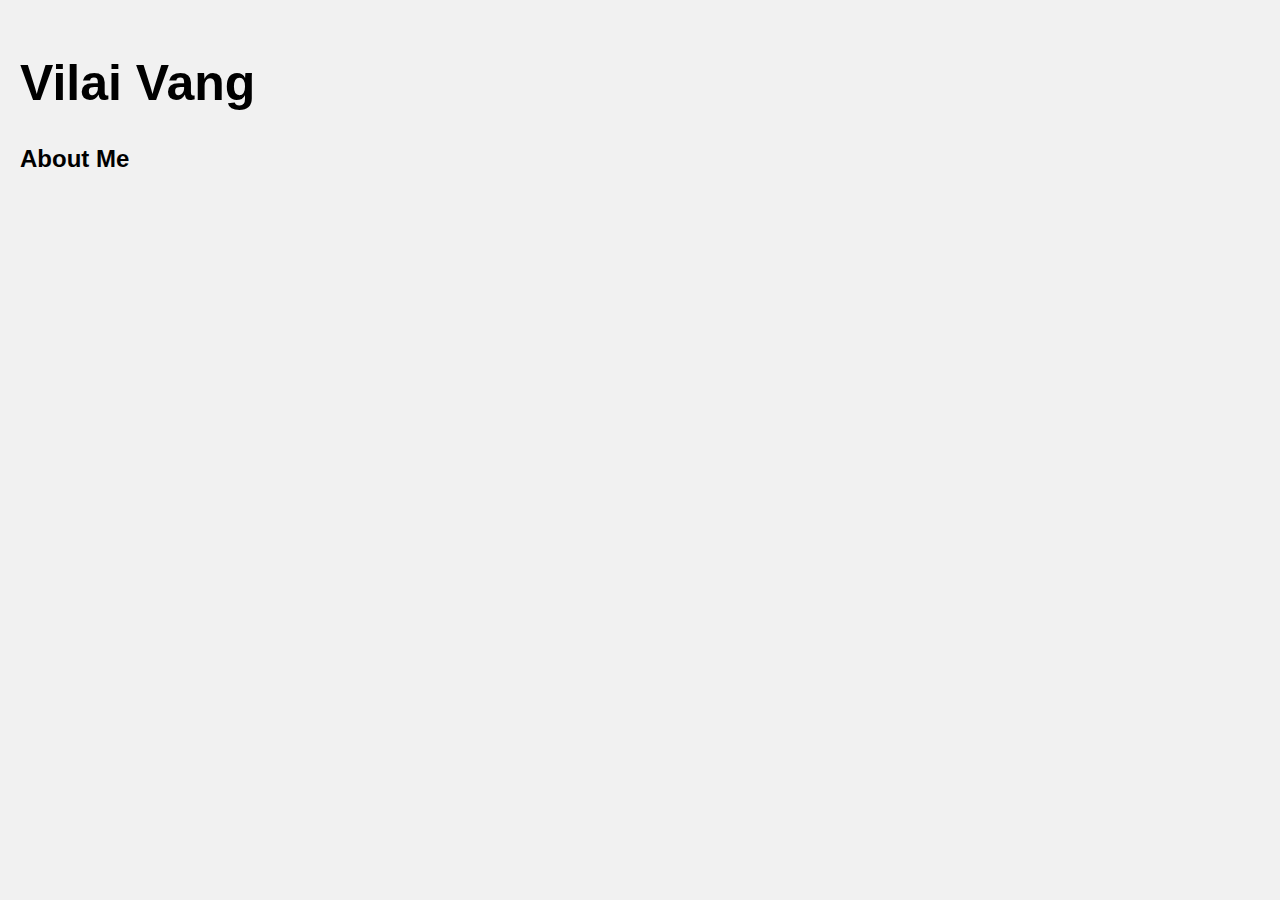
<file: homework/index.html>
<!DOCTYPE html>
<html lang="en">
<head>
    <meta charset="UTF-8">
    <meta name="viewport" content="width=device-width, initial-scale=1.0">
    <meta http-equiv="X-UA-Compatible" content="ie=edge">
    <title>Document</title>
    <link rel="stylesheet" type="text/css" href="html.css">
</head>
<div class="container">
    <div class="box">
        <h1>Vilai Vang</h1>
        <h2>About Me</h2>
        <imag src="44894399_2280722692208635_5277113736912437248_n.jpg">

        <h2></h2>
    
</div>
<body>
    
</body>
</html>
</file>
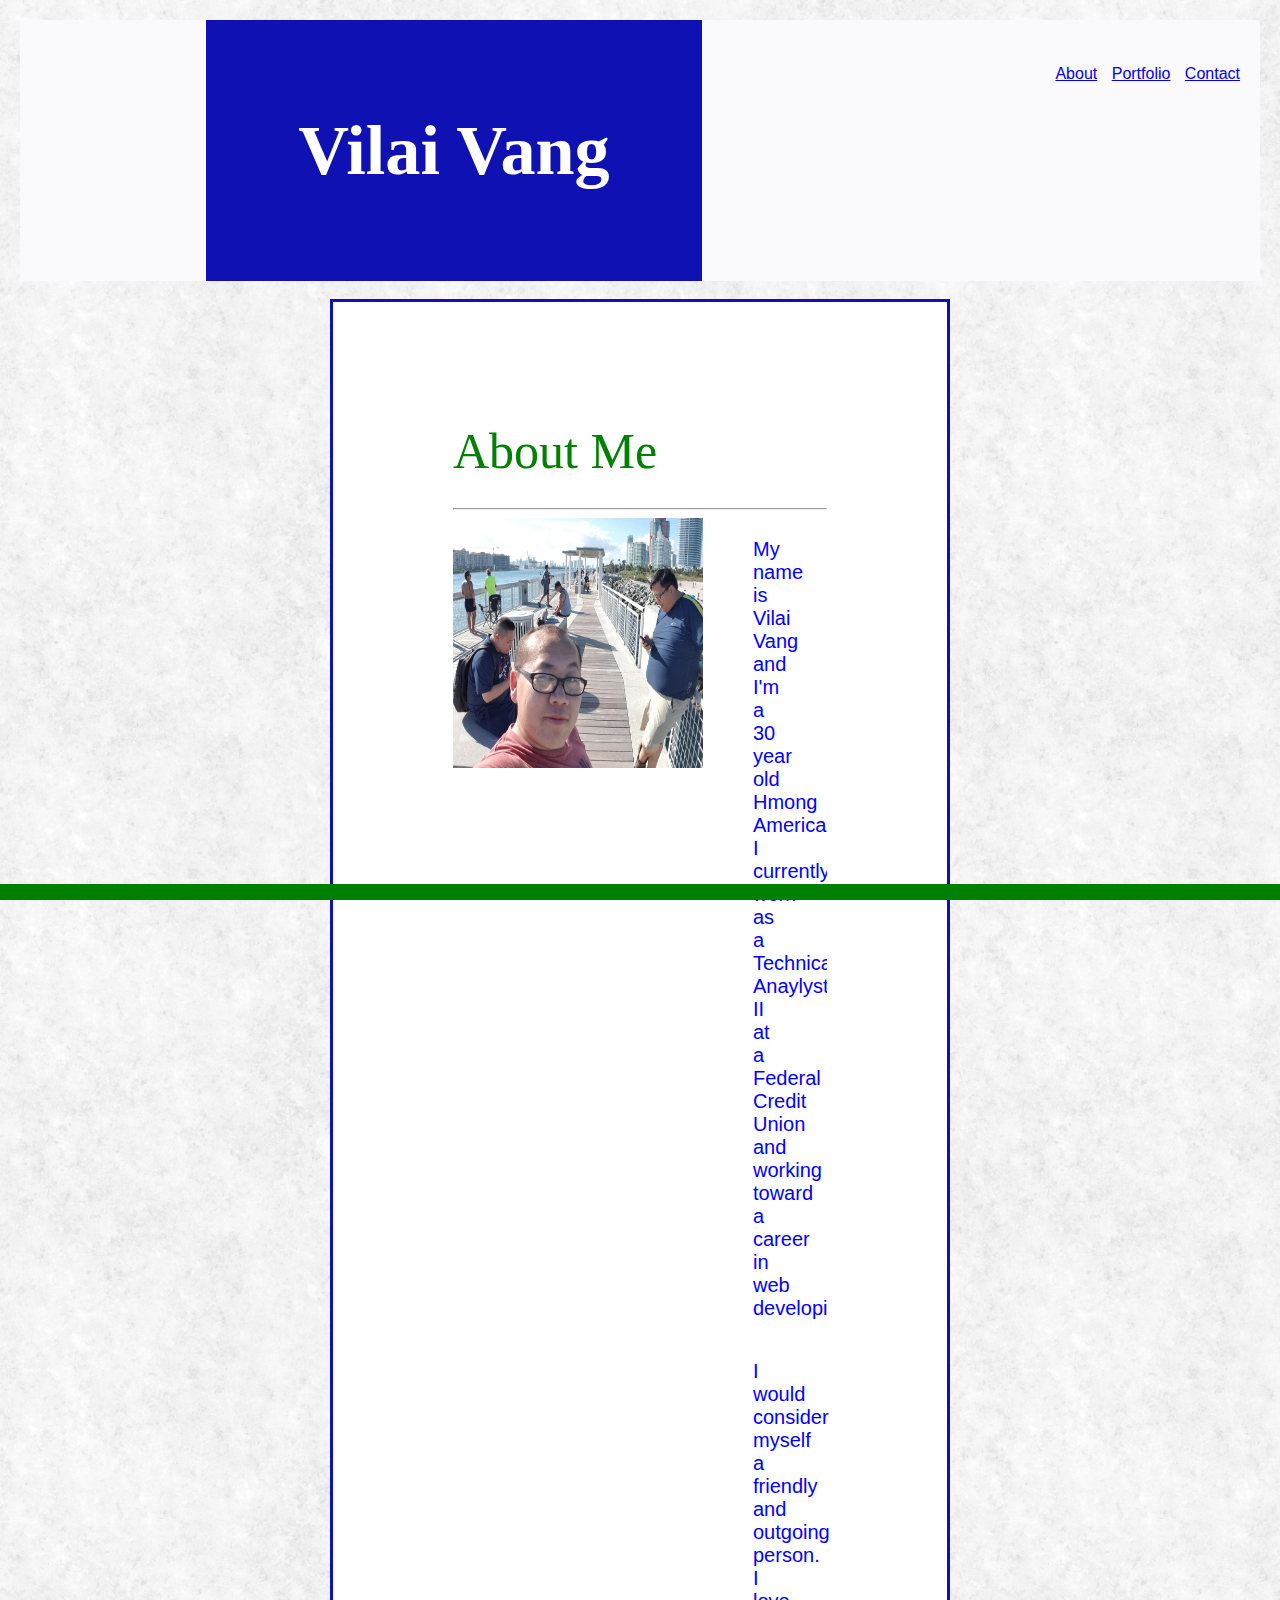
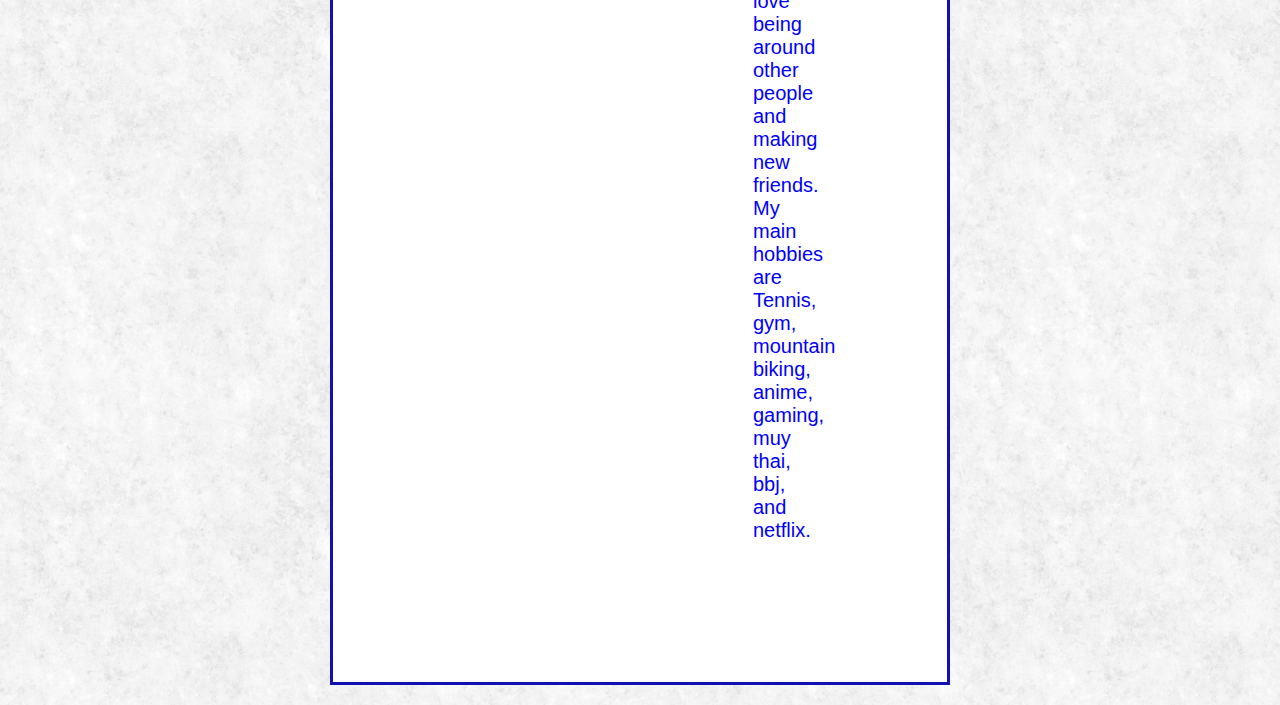
<file: homework/hw.html>
<!DOCTYPE html>
<html lang="en">
<head>
    <meta charset="UTF-8">
    <meta name="viewport" content="width=device-width, initial-scale=1.0">
    <meta http-equiv="X-UA-Compatible" content="ie=edge">
    <title>Document</title>
    <link rel="stylesheet" type="text/css" href="html.css">
</head>

<header>
    <div class="nav-left blue-bg">
    
            
          <h3>Vilai Vang</h3>
            
    
    </div>
    <nav>
    
        <ul class="nav-right">
            <li><a href="#">About</a></li>
            <li><a href="#">Portfolio</a></li>
            <li><a href="#">Contact</a></li>
        </ul>
    </nav>
    </div>
</header>

<br>

<body background="fresh_snow.png">
<div class="container1">
    <div class="panel panel-primary">
        <div class="panel-heading">
            About Me
        </div>
<hr> 
<div class="clearfix">   
<img src="44894399_2280722692208635_5277113736912437248_n.jpg">     
<p class="p1">
        My name is Vilai Vang and I'm a 30 year old Hmong American. I currently work as a Technical Anaylyst II at a Federal Credit Union and working 
        toward a career in web developing. 
</p>
</div>
<p class="p1">
        I would consider myself a friendly and  outgoing person. I love being around other people and making new friends. 
        My main hobbies are Tennis, gym, mountain biking, anime, gaming, muy thai, bbj, and netflix.
</p>
    </div>
</div>
<footer class="footer">
    <p></p>
</footer>

    
</body>
</html>
</file>
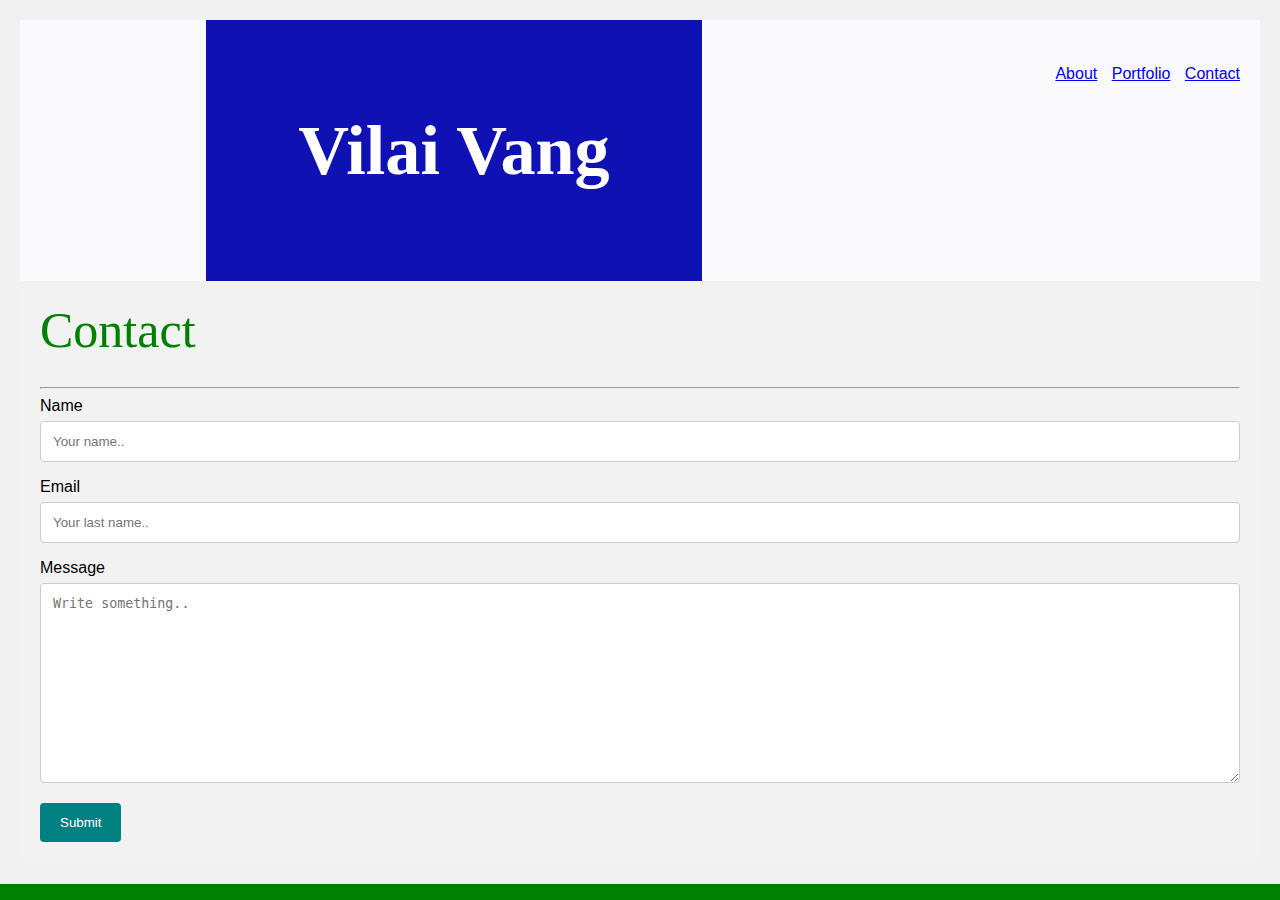
<file: homework/hwcontact.html>
<!DOCTYPE html>
<html lang="en">
<head>
    <meta charset="UTF-8">
    <meta name="viewport" content="width=device-width, initial-scale=1.0">
    <meta http-equiv="X-UA-Compatible" content="ie=edge">
    <title>Document</title>
    <link rel="stylesheet" type="text/css" href="html.css">
</head>
<header>
        <div class="nav-left blue-bg">
        
                
              <h3>Vilai Vang</h3>
                

        </div>
        <nav>
        
            <ul class="nav-right">
                <li><a href="#">About</a></li>
                <li><a href="#">Portfolio</a></li>
                <li><a href="#">Contact</a></li>
            </ul>
        </nav>
        </div>
    </header>
<body>
        <div class="container3">
                <div class="panel-heading">
                        Contact
                </div>
            <hr> 
                    
                <form action="action_page.php">
              
                  <label for="fname">Name</label>
                  <input type="text" id="fname" name="firstname" placeholder="Your name..">
              
                  <label for="lname">Email</label>
                  <input type="text" id="lname" name="lastname" placeholder="Your last name..">
                  <label for="subject">Message</label>
                  <textarea id="subject" name="subject" placeholder="Write something.." style="height:200px"></textarea>
                  <input type="submit" value="Submit">
              
                </form>
        </div>
              <footer class="footer">
                    <p></p>
              </footer>
</body>
</html>
</file>
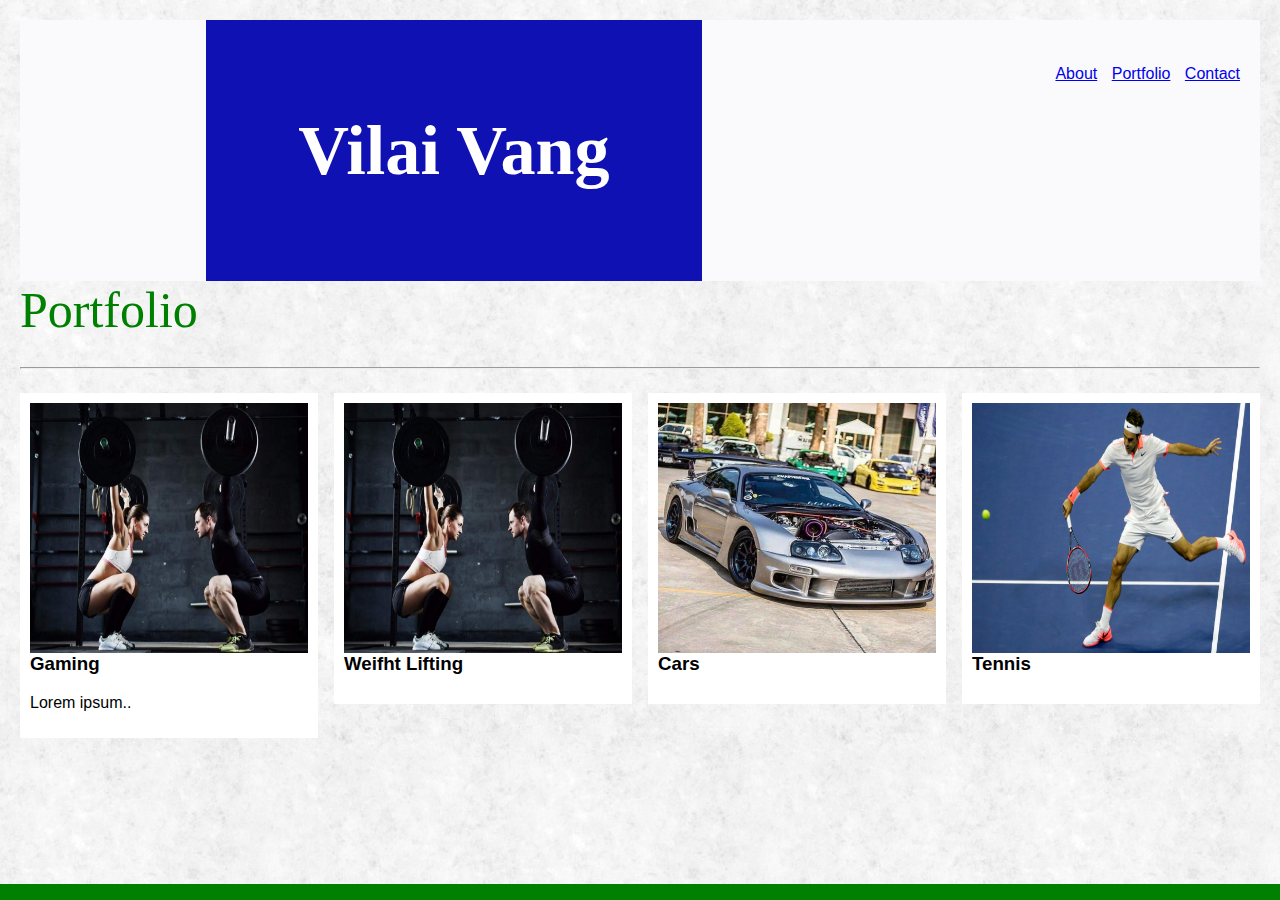
<file: homework/portfolio.html>
<!DOCTYPE html>
<html lang="en">
<head>
    <meta charset="UTF-8">
    <meta name="viewport" content="width=device-width, initial-scale=1.0">
    <meta http-equiv="X-UA-Compatible" content="ie=edge">
    <title>Document</title>
    <link rel="stylesheet" type="text/css" href="html.css">
    <body background="fresh_snow.png">
</head>
<header>
        <div class="nav-left blue-bg">
        
                
              <h3>Vilai Vang</h3>
                
        
        </div>
        <nav>
        
            <ul class="nav-right">
                <li><a href="#">About</a></li>
                <li><a href="#">Portfolio</a></li>
                <li><a href="#">Contact</a></li>
            </ul>
        </nav>
        </div>
    </header>
<div class="container4">
    <div class="panel-heading">
            Portfolio
    </div>

<hr> 
<body>

<!-- Portfolio Gallery Grid -->
<div class="row">
  <div class="column">
    <div class="content">
      <img src="weightlifting-champions-picture-id519275554-1.jpg" alt="Mountains" style="width:100%">
      <h3>Gaming</h3>
      <p>Lorem ipsum..</p>
    </div>
  </div>
  <div class="column">
    <div class="content">
      <img src="weightlifting-champions-picture-id519275554-1.jpg" alt="Lights" style="width:100%">
      <h3>Weifht Lifting</h3>
      
    </div>
  </div>
  <div class="column">
    <div class="content">
      <img src="3ccb876194306a81d004bfdb0e14e510.jpg" alt="Nature" style="width:100%">
      <h3>Cars</h3>
      <p></p>
    </div>
  </div>
  <div class="column">
    <div class="content">
      <img src="ap_us_open_tennis_75737814-1.jpg" alt="Mountains" style="width:100%">
      <h3>Tennis</h3>
      <p></p>
    </div>
  </div>
</div>



<!-- END MAIN -->
</div>
<footer class="footer">
        <p></p>
    </footer>
</body>
</html>
</file>
<file: homework/html.css>
body {
    margin: 0;
    padding: 0;
    font-family: "Arial", serif;
}
  header {
      background: #fafafd;
  }
  header::after {
      content:'';
      display: table;
      clear: both;
  }
  nav {
      float: right;
  }
  nav ul {
      margin: 20px;
      padding: 0;
      list-style: none;
      color: #4e4c4c
  }
  nav li {
      display: inline-block;
      margin-left: 10px;
      padding-top: 25px;
  }
  nav a:hover {
    color: #0f11b3;
  } 
img {
    float: left;
    height: 250px;
    width: 250px;
}
.container1 {
    background: white;
    padding: 120px;
    width: 50%;

    margin: auto;
    border: 3px solid #0f11b3;

}
.clearfix {
    overflow: auto;
}
.head {
    width: 100%;
    
}
.panel-heading {
    font-size: 50px;
    color: green;
    border-bottom: 20px solid transparent;  
    border-top-left-radius: 3px;
    border-top-right-radius: 3px;
    font-family: 'Georgia', Times, Times New Roman, serif;
}
.panel-primary {
    
    color: blue;
    background-color: white;
    border-color: black;
}
.p1 {
    
    margin-right: 100px;
    margin-left: 300px;
    font-size: 20px;
    font-family: 'Arial', 'Helvetica Neue', Helvetica, sans-serif;
}
.footer {
    position: fixed;
    left: 0;
    bottom: 0;
    width: 100%;
    background-color: green;
    display: block;
}
.nav-left {
    float: left;
    color: white;
    text-align: center;
    padding: 20px 0;
    font-size: 60px;
    margin-left: 2px;
    font-family: 'Georgia', Times, Times New Roman, serif;
}
.blue-bg {
    background-color: #0f11b3;
    width: 40%;
    margin-left: 15%;
    font-family: 'Georgia', Times, Times New Roman, serif;

}
.nav-right {
    float: right;
}
input[type=text], select, textarea {
    width: 100%; /* Full width */
    padding: 12px; /* Some padding */  
    border: 1px solid #ccc; /* Gray border */
    border-radius: 4px; /* Rounded borders */
    box-sizing: border-box; /* Make sure that padding and width stays in place */
    margin-top: 6px; /* Add a top margin */
    margin-bottom: 16px; /* Bottom margin */
    resize: vertical /* Allow the user to vertically resize the textarea (not horizontally) */
  }
  
  /* Style the submit button with a specific background color etc */
  input[type=submit] {
    background-color: teal;
    color: white;
    padding: 12px 20px;
    border: none;
    border-radius: 4px;
    cursor: pointer;
  }
  
  /* When moving the mouse over the submit button, add a darker green color */
  input[type=submit]:hover {
    background-color: white;
  }
  
  /* Add a background color and some padding around the form */
  .container3 {
    border-radius: 5px;
    background-color: #f2f2f2;
    padding: 20px;
    
  }
  * {
    box-sizing: border-box;
  }
  
  body {
    background-color: #f1f1f1;
    padding: 20px;
    font-family: Arial;
  }
  
  /* Center website */
  .main {
    max-width: 1000px;
    margin: auto;
  }
  
  h1 {
    font-size: 50px;
    word-break: break-all;
  }
  
  .row {
    margin: 8px -16px;
  }
  
  /* Add padding BETWEEN each column (if you want) */
  .row,
  .row > .column {
    padding: 8px;
  }
  
  /* Create four equal columns that floats next to each other */
  .column {
    float: left;
    width: 25%;
  }
  
  /* Clear floats after rows */ 
  .row:after {
    content: "";
    display: table;
    clear: both;
  }
  
  /* Content */
  .content {
    background-color: white;
    padding: 10px;
  }
  
  /* Responsive layout - makes a two column-layout instead of four columns */
  @media screen and (max-width: 900px) {
    .column {
      width: 50%;
    }
  }
  
  /* Responsive layout - makes the two columns stack on top of each other instead of next to each other */
  @media screen and (max-width: 600px) {
    .column {
      width: 100%;
    }
  }
</file>
